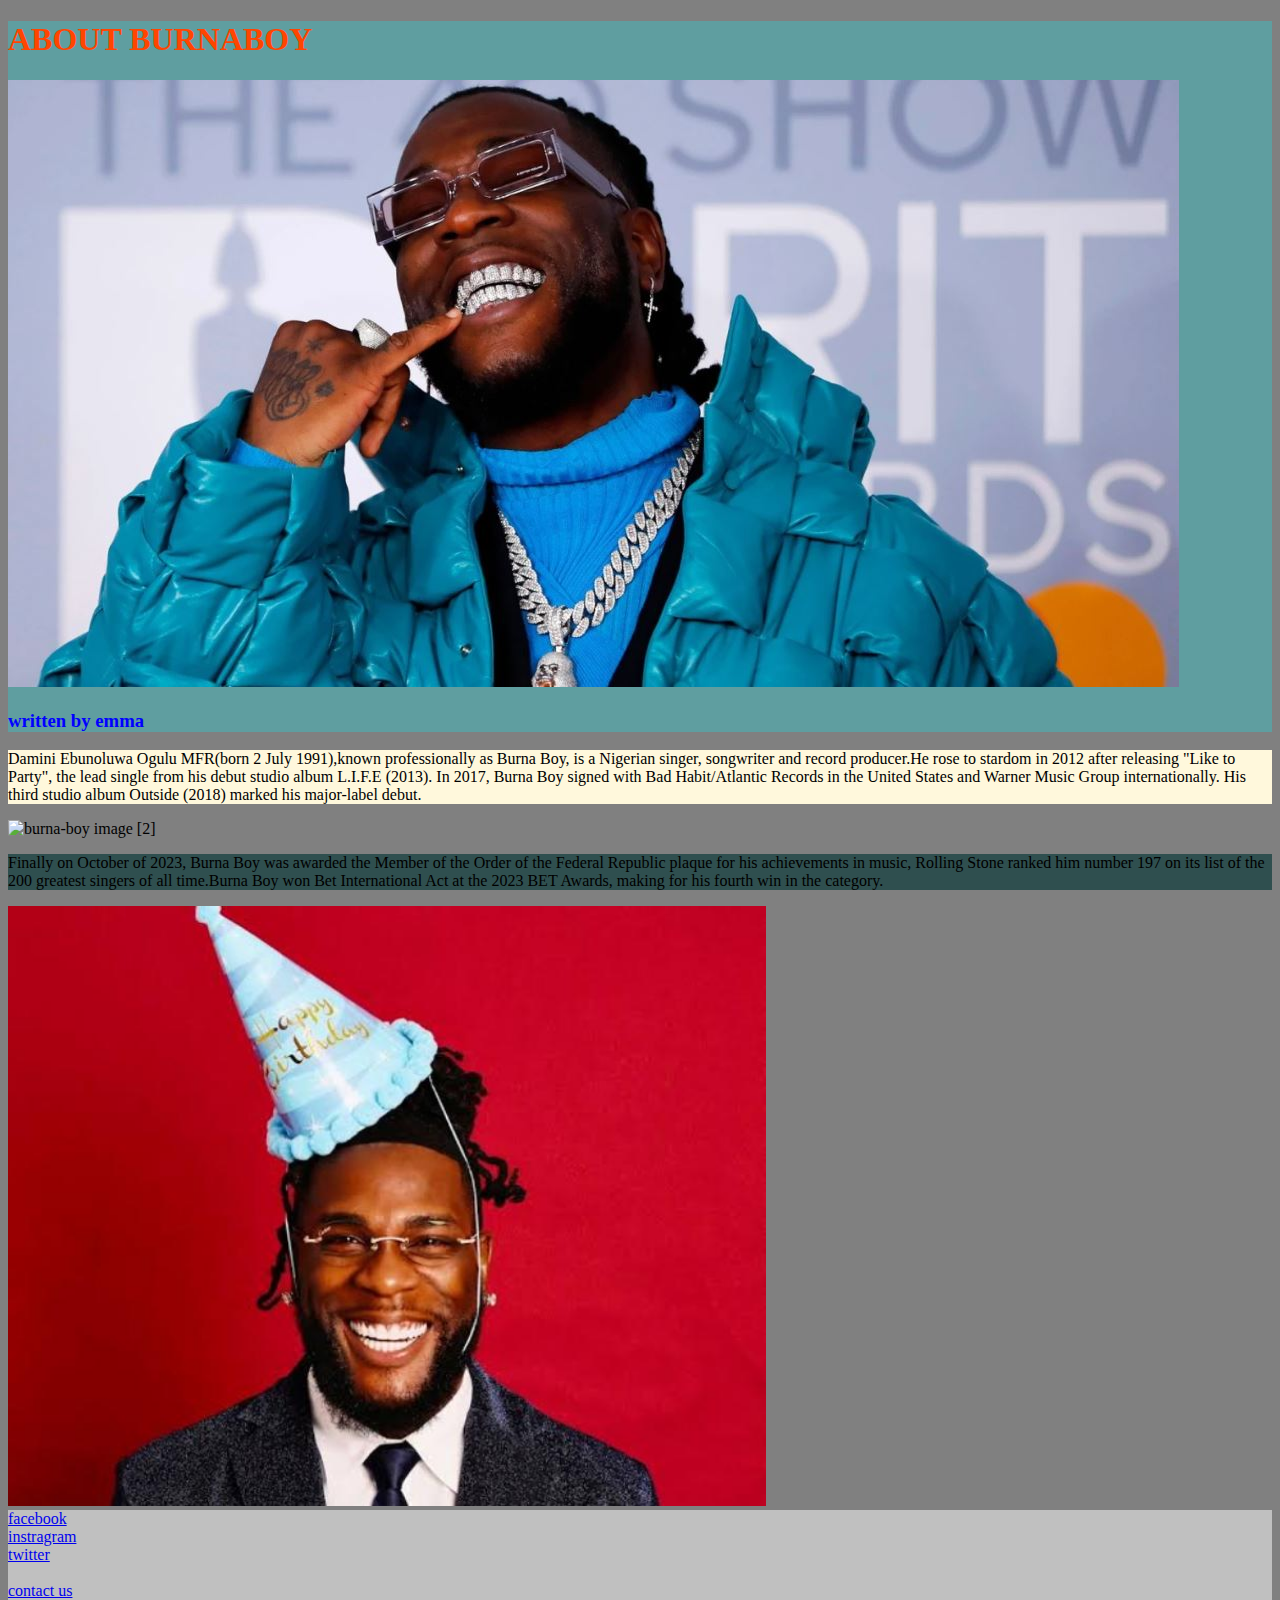
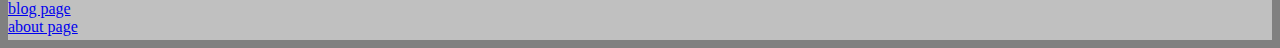
<file: index.html>
<!DOCTYPE html>
<html lang="en">
<head>
    <meta charset="UTF-8">
    <meta name="viewport" content="width=device-width, initial-scale=1.0">

    <title>EMMA WEBBUILDER ONLINE CLASS[ZEETECH]</title>
</head>
<body style="background-color: grey;">
  <section>
    <header>
      <div style="background-color: cadetblue; width: 100%; height: 90%;">
       <h1 style="color: orangered;">ABOUT BURNABOY
       </h1>
       <img src="./celeb pics/Burna-Boy.jpg" alt="burna-boy image [1]"/>
       <h3 style="color: blue;">
       written by emma
       </h3>
      </div>
    </header>
  </section>
  <section>
    <main>
      <div style="background-color: cornsilk; width: 100%; height: 80%;">
       <p style="color: black;">
        Damini Ebunoluwa Ogulu MFR(born 2 July 1991),known professionally as Burna Boy, is a Nigerian singer, 
        songwriter and record producer.He rose to stardom in 2012 after releasing "Like to Party", the lead single 
        from his debut studio album L.I.F.E (2013). In 2017, Burna Boy signed with Bad Habit/Atlantic Records in 
        the United States and Warner Music Group internationally. His third studio album Outside (2018) marked 
        his major-label debut.</p>
      </div>
    </main>
  </section>
  <img alt="burna-boy image [2]" />
  <section>
    <footer>
      <div style="background-color: darkslategrey; width: 100%; height: 80%;">    
       <p style="color: black;">
        Finally on October of 2023, Burna Boy was awarded the Member of the Order of the Federal Republic plaque for 
        his achievements in music, Rolling Stone ranked him number 197 on its list of the 200 greatest singers of all 
        time.Burna Boy won Bet International Act at the 2023 BET Awards, making for his fourth win in the category.</p>
      </div>
    </footer>
  </section>
  <img src="./celeb pics/W228336431_g.jpg" width="60%" height="600px" alt="burna-boy image [3]" />
  <section>
    <nav>
      <div style="background-color: silver; width: 100%; height: 130px;">     
       <a href="https://web.facebook.com/Officialburnaboy/?_rdc=1&_rdr">facebook</a><br>
       <a href="https://www.instagram.com/burnaboygram/?hl=en">instragram</a><br>
       <a href="https://twitter.com/i/flow/login?redirect_after_login=%2Fburnaboy">twitter</a><br><br>
       <a href="./contact us.html">contact us</a><br>
       <a href="./blog.html">blog page</a><br>
       <a href="./about page.html">about page</a>
      </div>
    </nav>
  </section>     
      </body>
</html>
</file>
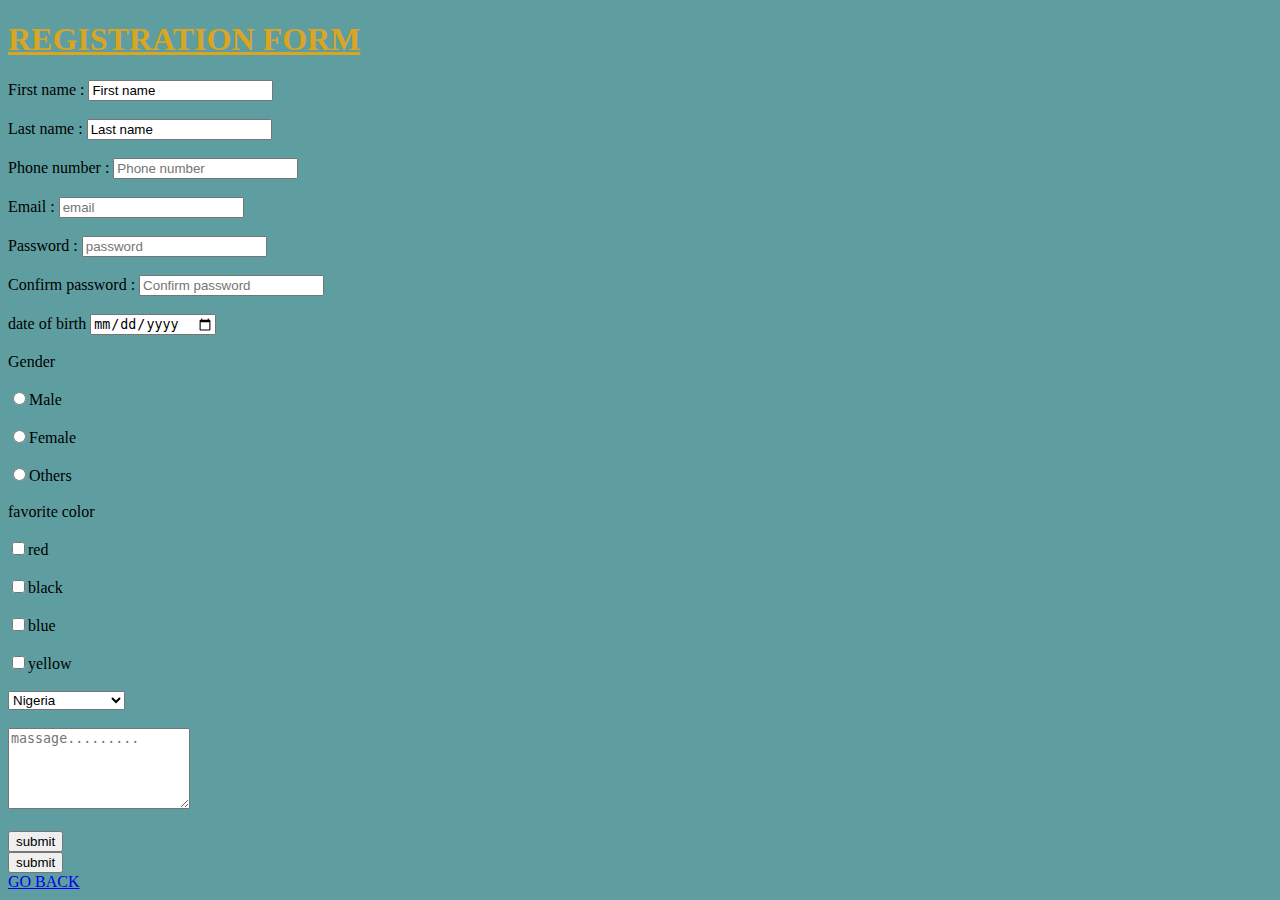
<file: COMPOSITION WEB/contact us.html>
<!DOCTYPE html>
<html lang="en">
<head>
    <meta charset="UTF-8">
    <meta name="viewport" content="width=device-width, initial-scale=1.0">
    <title>CONTACT US</title>
</head>
<body style="background-color: cadetblue;">
    <h1 style="color: goldenrod;"><u>REGISTRATION FORM</u></h1>
        <div>
            <form>
                <label>First name :</label>
                <input type="text" value="First name" required><br><br>
                <label>Last name :</label>
                <input type="text" value="Last name" required><br><br>
                <label>Phone number :</label>
                <input type="tel" placeholder="Phone number" required><br><br>
                <label>Email :</label>
                <input type="email" placeholder="email" required><br><br>
                <label>Password :</label>
                <input type="password" placeholder="password" required><br><br>
                <label>Confirm password :</label>
                <input type="password" placeholder="Confirm password" required><br><br>
                <label>date of birth</label>
                <input type="date" placeholder="Date of birth" required><br><br>
                <label>Gender</label><br><br>
                <input type="radio">Male<br><br>
                <input type="radio">Female<br><br>
                <input type="radio">Others<br><br>
                <label>favorite color</label><br><br>
                <input type="checkbox">red<br><br>
                <input type="checkbox">black<br><br>
                <input type="checkbox">blue<br><br>
                <input type="checkbox">yellow<br><br>
                <select>
                    <option value="Nigeria">Nigeria</option>
                    <option value="France">France</option>
                    <option value="America">America</option>
                    <option value="United Kingdom">United Kingdom</option>
                    <option value="Germany">Germany</option>
                    <option value="spain">spain</option>
                    <option value="Russia">Russia</option>
                </select><br><br>
                <textarea placeholder="massage......... " rows="5" cols="20"></textarea><br><br>
                <input type="submit" value="submit"><br>
                <button>submit</button>
            </form>
        </div>
        <a href="./home.html">GO BACK</a>
</body>
</html>
</file>
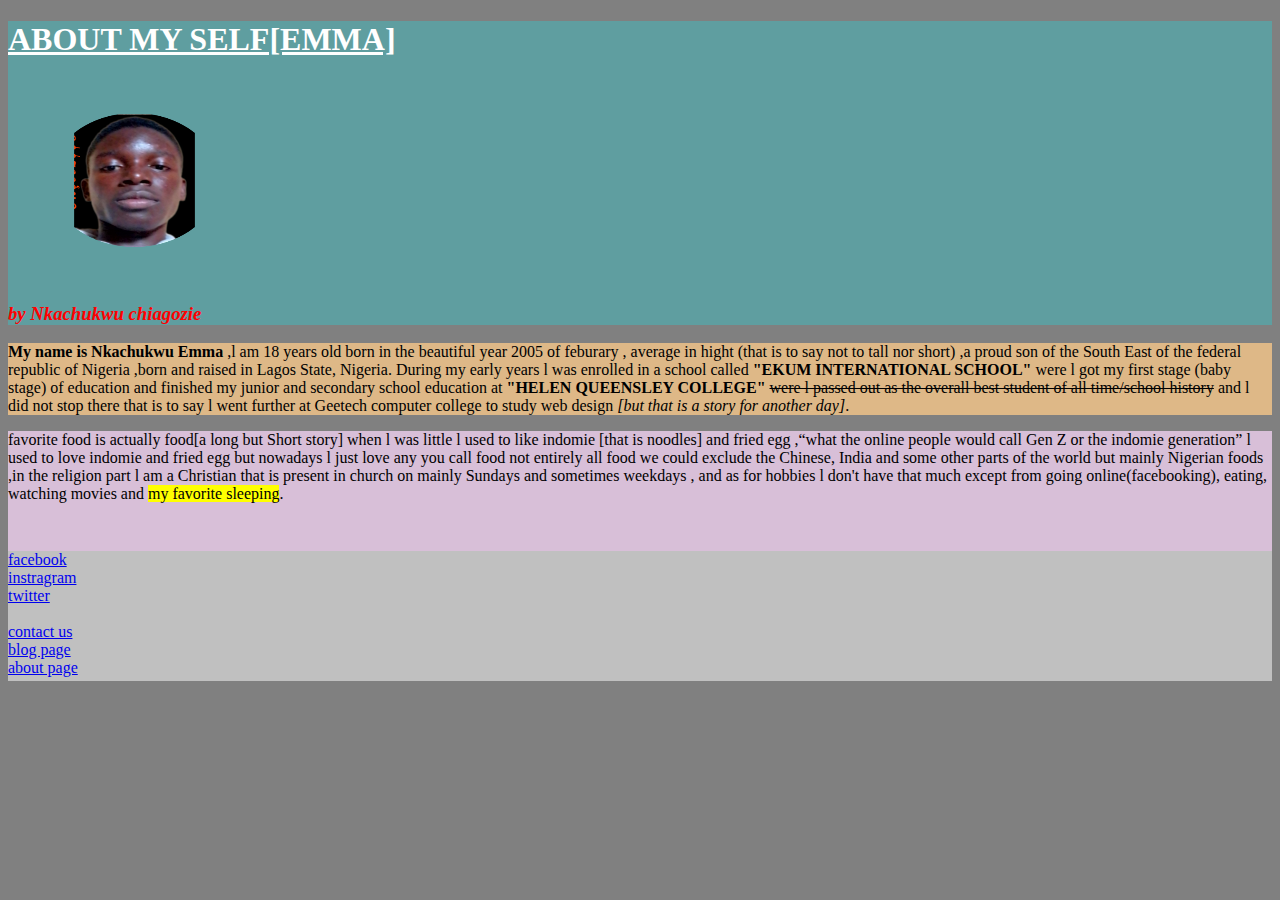
<file: COMPOSITION WEB/home.html>
<!DOCTYPE html>
<html lang="en">
<head>
    <meta charset="UTF-8">
    <meta name="viewport" content="width=device-width, initial-scale=1.0">
    <title>NKACHUKWU EMMANUEL</title>
</head>
<body style="background-color: grey;">
    <section> 
        <header>
            <div style="background-color: cadetblue; width: 100%; height: 90%;">
             <h1 style="color: white;"><u>ABOUT MY SELF[EMMA]</u></h1>
             <img src="./my pics/InShot_20230801_213003028.png" width="20%" height="200px"/>
             <h3 style="color: red;"><i>by Nkachukwu chiagozie</i></h3>
            </div>
        </header>
    </section>
    <section>
        <main>
            <div style="background-color: burlywood; width: 100%; height: 90%;">         
             <p style="color: black;"><b>My name is Nkachukwu Emma</b> ,l am 18 years old born in the beautiful year 2005 of feburary  , 
                average in hight (that is to say not to tall nor short) ,a proud son of the South East of the federal 
                republic of Nigeria ,born and raised in Lagos State, Nigeria. During my early years l was enrolled in a
                school called <strong>"EKUM INTERNATIONAL SCHOOL"</strong> were l got my first stage (baby stage) of education and 
                finished my junior and secondary school education at <strong>"HELEN QUEENSLEY COLLEGE"</strong> <del>were l passed out as the
                overall best student of all time/school history</del> and l did not stop there that is to say l went further
                at Geetech computer college to study web design <em>[but that is a story for another day]</em>.</p>
            </div>
        </main>
    </section>
    <section>
        <footer>
            <div style="background-color: thistle; width: 100%; height: 120px;">          
             <p style="color: black;">favorite food is actually food[a long but Short story] when l was little l used to 
                like indomie [that is noodles] and fried egg ,<q>what the online people would call Gen Z or the indomie 
                generation</q> l used to love indomie and fried egg but nowadays l just love any you call food not 
                entirely all food we could exclude the Chinese, India and some other parts of the world but mainly 
                Nigerian foods ,in the religion part l am a Christian that is present in church on mainly Sundays and 
                sometimes weekdays , and as for hobbies l don't have that much except from going online(facebooking), 
                eating, watching movies and <mark>my favorite sleeping</mark>.
             </p>
            </div>
        </footer>     
    </section>
    <section>
        <nav>
            <div style="background-color: silver; width: 100%; height: 130px;"> 
             <a href="https://www.facebook.com/100050410593047/posts/771341674556179/?app=fbl">facebook</a><br>
             <a href="https://instagram.com/ncee_25?igshid=OGY3MTU3OGY1Mw==">instragram</a><br>
             <a href="https://twitter.com/NkachukwuE25783/status/1685932508121030656?s=20">twitter</a><br><br>
             <a href="./contact us.html">contact us</a><br>
             <a href="./blog.html">blog page</a><br>
             <a href="./about page.html">about page</a>
            </div>
        </nav>
    </section>         
</body>
</html>
</file>
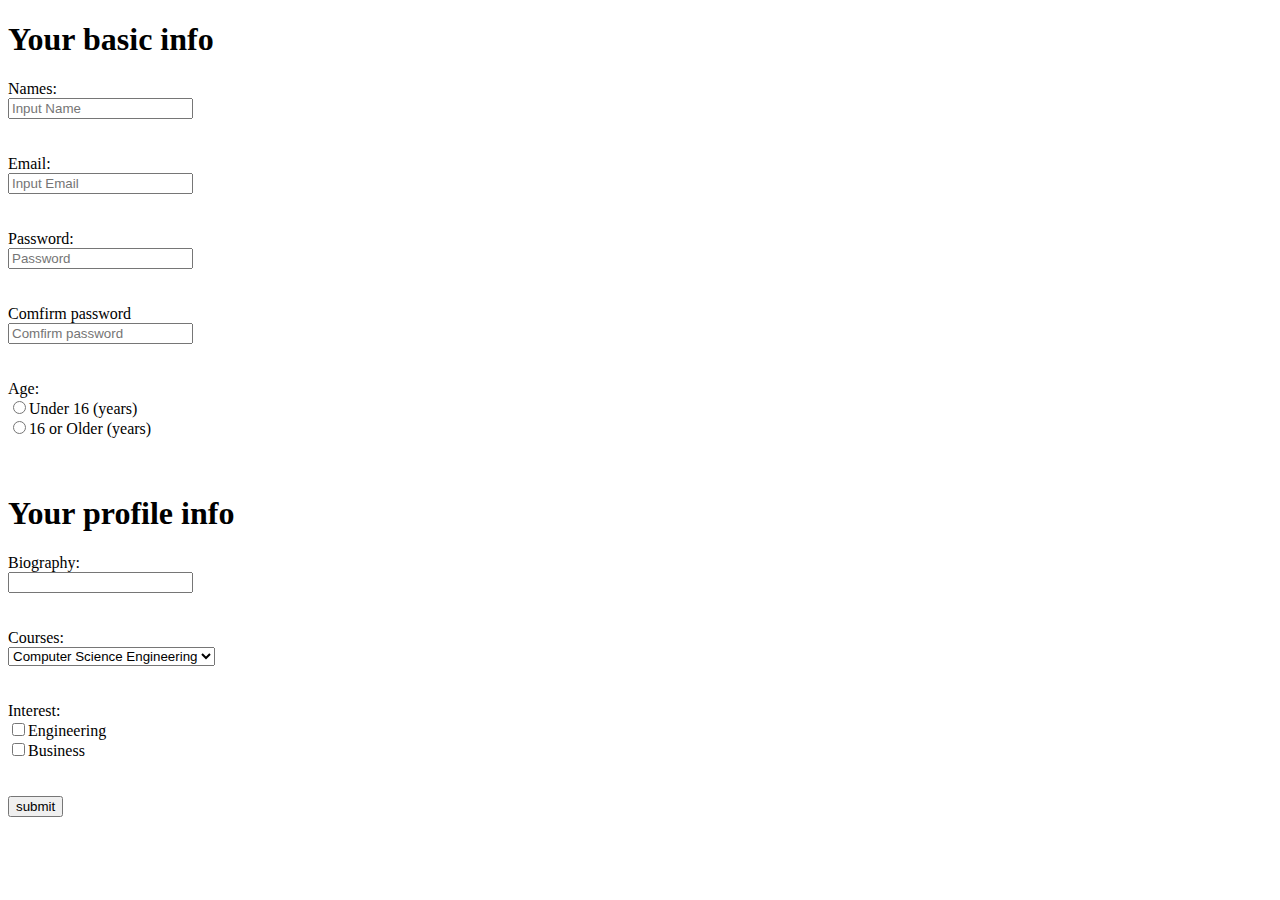
<file: sign in page[assignment]/sign up.html>
<!DOCTYPE html>
<html lang="en">
<head>
    <meta charset="UTF-8">
    <meta name="viewport" content="width=device-width, initial-scale=1.0">
    <title>sign up</title>
</head>
<body>
     <h1>
        Your basic info
     </h1>
        <div>
          <label>
          Names:
          </label><br>
          <input type="text" placeholder="Input Name" width="100%" height="100px" required><br><br><br>
          <label>
            Email:
          </label><br>
          <input type="email" width="100%" height="100px" placeholder="Input Email" required><br><br><br>
          <label>
            Password:
          </label><br>
          <input type="password" placeholder="Password" required><br><br><br>
          <label>
            Comfirm password
          </label><br>
          <input type="password" placeholder="Comfirm password" required><br><br><br>
          <label>
            Age:
          </label><br>
          <input type="radio">Under 16 (years)<br>
          <input type="radio">16 or Older (years)<br><br><br>
        </div>
          <h1>
            Your profile info
          </h1>
            <label>
              Biography:
            </label><br>
            <input type="text"><br><br><br>
            <label>
              Courses:
            </label><br>
            <select>
                <option>Computer Science Engineering</option>
                <option>Elecrtical Engineering</option>
                <option>Mechanical Engineering</option>
                <option>Civil Engineering</option>
                <option>Chemical Engineering</option>
                <option>Finance Management</option>
                <option>technological Management</option>
                <option>Economical Management</option>
                <option>Business Management</option><br><br><br>
            </select><br><br><br>
           <label>
              Interest:
           </label><br>
           <input type="checkbox">Engineering<br>
           <input type="checkbox">Business<br><br><br>
           <button>
              submit
           </button>
           
        </div>
</body>
</html>
</file>
